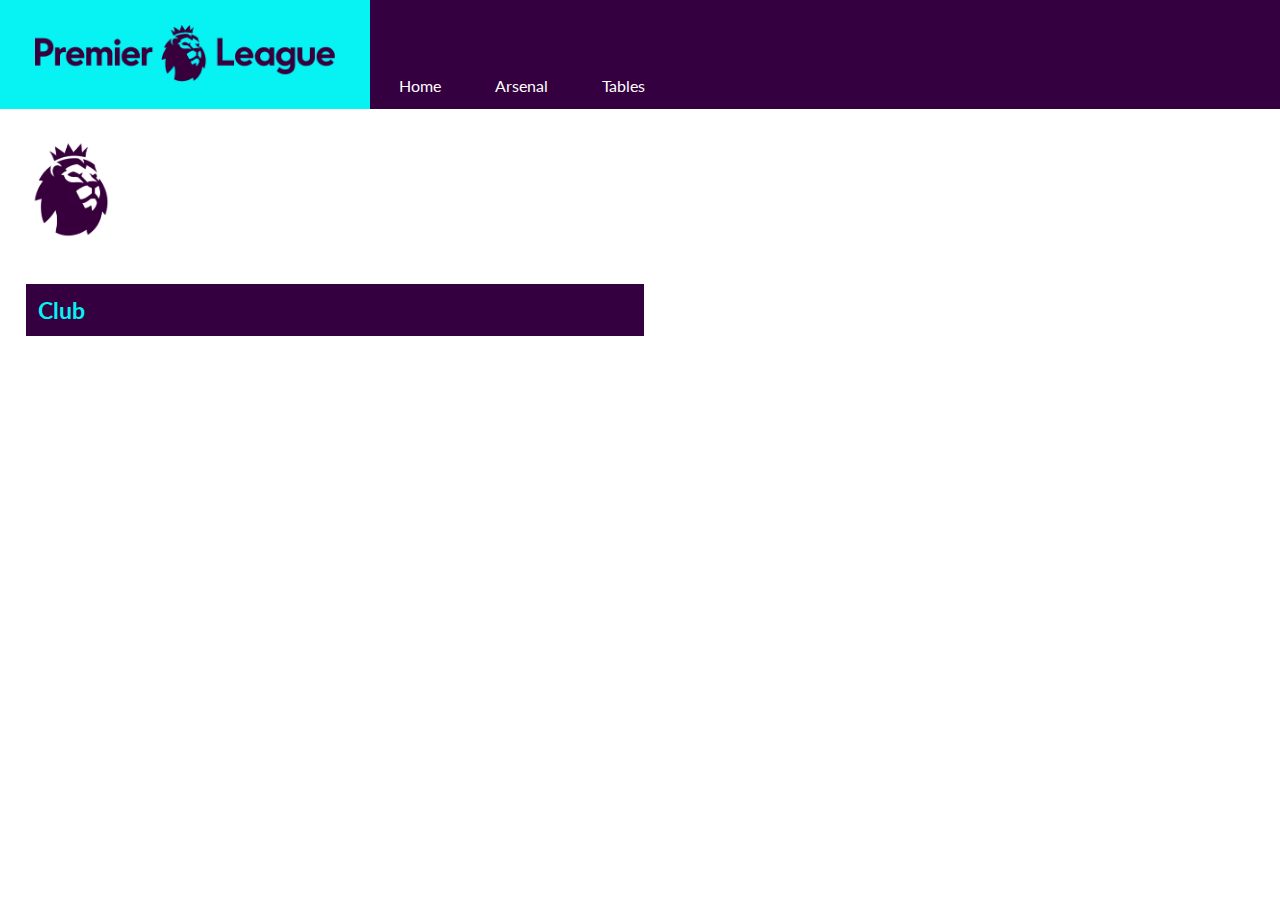
<file: index.html>
<!DOCTYPE html>
   <html>
   <head>
        <meta charset="utf-8">
        <meta name="viewport" content="width=device-width, initial-scale=1">
        <link rel="preconnect" href="https://fonts.googleapis.com">
        <link rel="preconnect" href="https://fonts.gstatic.com" crossorigin>
        <link href="https://fonts.googleapis.com/css2?family=Lato:ital,wght@0,100;0,300;0,400;0,700;0,900;1,100;1,300;1,400;1,700;1,900&display=swap" rel="stylesheet">
        <link rel="stylesheet" href="index.css">
        <title>English Premier League Stats</title>
   </head>
   <body> 
        <ul class="navbar">
            <li><a href="https://www.premierleague.com/"><img src="competition_1.png" alt="epl logo" id="logo-lion"></a></li>
            <li><a href="/Soccer-open-api/index.html">Home</a></li>
            <li><a href="/Soccer-open-api/arsenal.html">Arsenal</a></li>
            <li><a href="/Soccer-open-api/tables.html">Tables</a></li>
        </ul>
        <img src="pl-main-logo.png" alt="EPL logo" width="80px" id="lion">
        <section id="clubs">
            <h1></h1>
            <br>
            <table id="stand">
                <tr>
                    <th width=30%;>Club</th>
                </tr>
                <tbody id="clubTable">

                </tbody>
            </table>   
        </section>
       <script type="module" src="config.js"></script>
       <script type="module" src="index.js"></script>
   </body>
   </html>
</file>
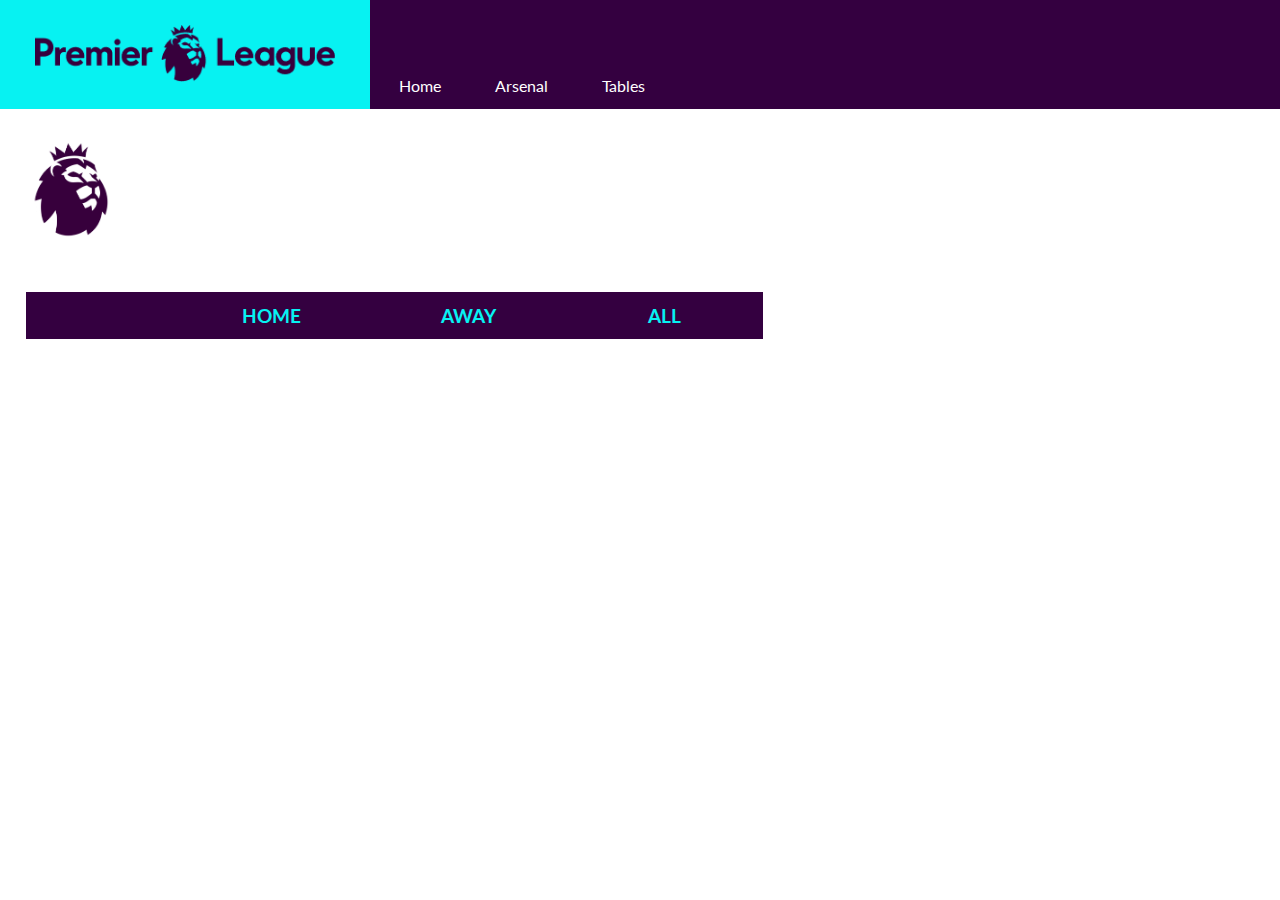
<file: arsenal.html>
<!DOCTYPE html>
   <html>
   <head>
        <meta charset="utf-8">
        <meta name="viewport" content="width=device-width, initial-scale=1">
        <link rel="preconnect" href="https://fonts.googleapis.com">
        <link rel="preconnect" href="https://fonts.gstatic.com" crossorigin>
        <link href="https://fonts.googleapis.com/css2?family=Lato:ital,wght@0,100;0,300;0,400;0,700;0,900;1,100;1,300;1,400;1,700;1,900&display=swap" rel="stylesheet">
        <link rel="stylesheet" href="arsenal.css">
        <title>English Premier League Stats</title>
   </head>
   <body> 
        <ul class="navbar">
            <li><a href="https://www.premierleague.com/"><img src="competition_1.png" alt="epl logo" id="logo-lion"></a></li>
            <li><a href="/Soccer-open-api/index.html">Home</a></li>
            <li><a href="/Soccer-open-api/arsenal.html">Arsenal</a></li>
            <li><a href="/Soccer-open-api/tables.html">Tables</a></li>
        </ul>
        <img src="pl-main-logo.png" alt="EPL logo" width="80px" id="lion">
        <section id="statistics">
            <h1></h1>
            <br>
            <table id="stand">
                <tr>
                    <th width=20%;></th>
                    <th>HOME</th>
                    <th>AWAY</th>
                    <th>ALL</th>
                </tr>
                <tbody id="statTable">

                </tbody>
            </table>   
        </section>
       <script type="module" src="config.js"></script>
       <script type="module" src="arsenal.js"></script>
   </body>
   </html>
</file>
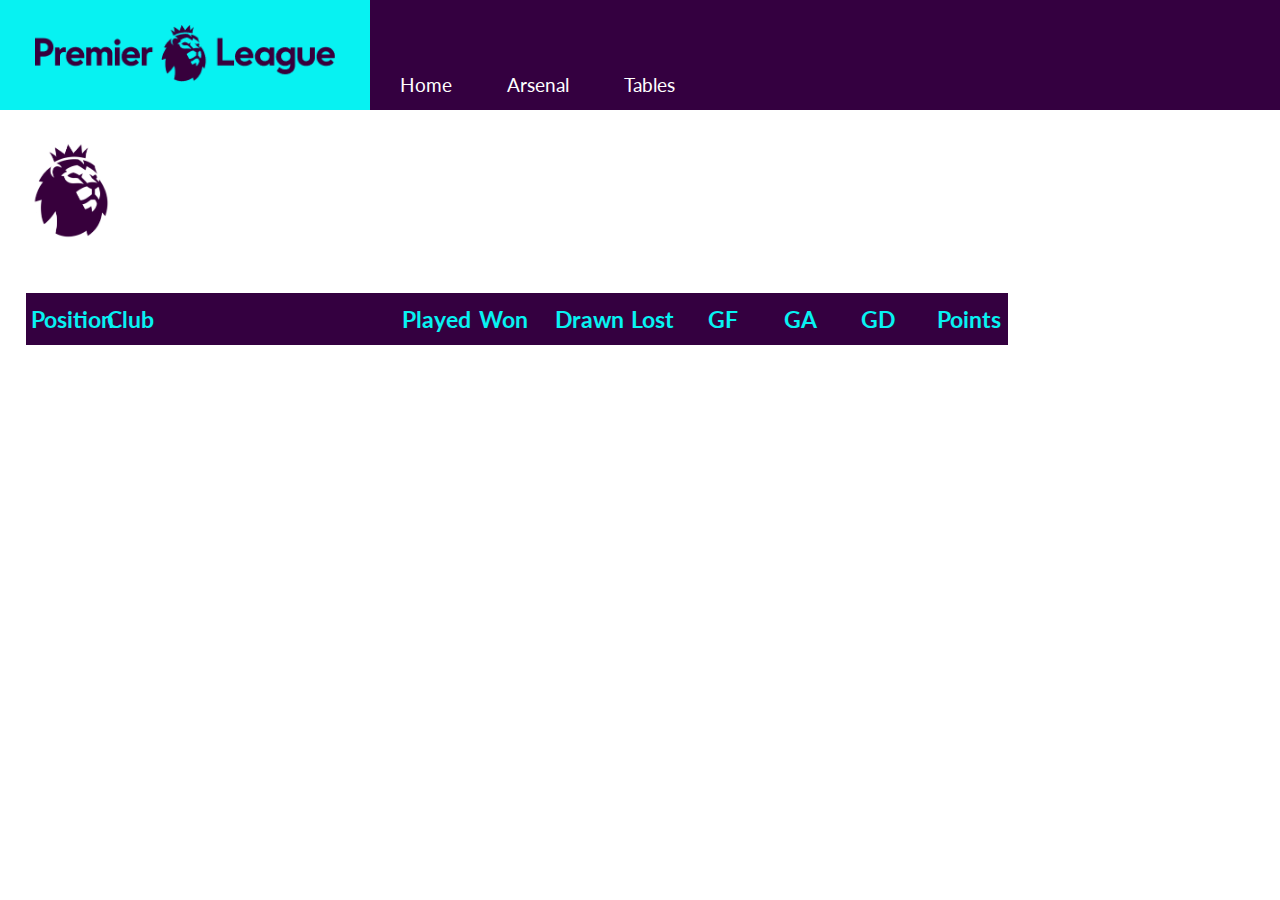
<file: tables.html>
<!DOCTYPE html>
   <html>
   <head>
        <meta charset="utf-8">
        <meta name="viewport" content="width=device-width, initial-scale=1">
        <link rel="preconnect" href="https://fonts.googleapis.com">
        <link rel="preconnect" href="https://fonts.gstatic.com" crossorigin>
        <link href="https://fonts.googleapis.com/css2?family=Lato:ital,wght@0,100;0,300;0,400;0,700;0,900;1,100;1,300;1,400;1,700;1,900&display=swap" rel="stylesheet">
        <link rel="stylesheet" href="tables.css">
        <title>English Premier League Stats</title>
   </head>
   <body> 
        <ul class="navbar">
            <li><a href="https://www.premierleague.com/"><img src="competition_1.png" alt="epl logo" id="logo-lion"></a></li>
            <li><a href="/Soccer-open-api/index.html">Home</a></li>
            <li><a href="/Soccer-open-api/arsenal.html">Arsenal</a></li>
            <li><a href="/Soccer-open-api/tables.html">Tables</a></li>
        </ul>
        <img src="pl-main-logo.png" alt="EPL logo" width="80px" id="lion">
        <section id="standings">
            <h1></h1>
            <br>
            <table id="stand">
                <tr>
                    <th>Position</th>
                    <th width=30%;>Club</th>
                    <th>Played</th>
                    <th>Won</th>
                    <th>Drawn</th>
                    <th>Lost</th>
                    <th>GF</th>
                    <th>GA</th>
                    <th>GD</th>
                    <th>Points</th>
                </tr>
                <tbody id="standTable">

                </tbody>
            </table>   
        </section>
       <script type="module" src="config.js"></script>
       <script type="module" src="tables.js"></script>
   </body>
   </html>
</file>
<file: index.css>
* {
  padding: 0;
  margin: 0;
  font-family: Lato, Arial, Helvetica, sans-serif;
  text-decoration: none;
  color: rgb(255, 255, 255);
}

.navbar {
    list-style-type: none;
    width: 100%;
    overflow: hidden;
    background-color: #340040;
  }
  
  .navbar li{
    display: inline-flex;
    flex-direction: row;
    flex-wrap: wrap;
    color: rgb(255, 255, 255);
    text-align: center;
    padding: 14px 25px;
    text-decoration: none;
  }
  
  .navbar li:hover {
    background-color: #07F2F2;
    color:#340040;
  }

#logo-lion {
    width: 300px;
    padding: 10px;
    background-color: #07F2F2;
}
#lion {
  padding: 0 30px;
  padding-top: 30px;
}

#clubs {
    margin: 18px;
    padding-left: 8px;
    align-content: center;
    font-size: larger;
}
#clubs h1 {
  margin-left: 10%;
}
h1 {
  color: #340040;
  padding-left: 1rem;
}
#logo {
    width: 30px;
    padding: 8px;
    align-content: center;
}


#stand {
    border-collapse: collapse;
    width: 50%;
    text-align: left;
  }
  
  #stand td, #stand th {
    padding: 5px;
    align-content: left;
  }
  
  #stand tr:nth-child(even){background-color: #07f2f271;}
  #stand tr:nth-child(odd){background-color: #dde50977;}
  
  #stand tr:hover {background-color: #ddd;}
  
  #stand th {
    padding: 12px;
    background-color:#340040 ;
    font-size: larger;
    color: #07F2F2;
    min-width: 20px;
    max-width: 30px;
  }

  #stand td {
    color:#340040;
    font-size: large;
}
</file>
<file: arsenal.css>
* {
    padding: 0;
    margin: 0;
    font-family: Lato, Arial, Helvetica, sans-serif;
    text-decoration: none;
    color: rgb(255, 255, 255);
  }
  
  .navbar {
      list-style-type: none;
      width: 100%;
      overflow: hidden;
      background-color: #340040;
    }
    
    .navbar li{
      display: inline-flex;
      flex-direction: row;
      flex-wrap: wrap;
      color: rgb(255, 255, 255);
      text-align: center;
      padding: 14px 25px;
      text-decoration: none;
    }
    
    .navbar li:hover {
      background-color: #07F2F2;
      color:#340040;
    }
  
  #logo-lion {
      width: 300px;
      padding: 10px;
      background-color: #07F2F2;
  }
  #lion {
    padding: 0 30px;
    padding-top: 30px;
  }
  #statistics {
      margin: 18px;
      padding: 8px;
      align-content: center;
      font-size: larger;
  }
  #statistics h1 {
    margin-left: 10%;
  }
  h1 {
    color: #340040;
    padding-left: 1rem;
  }
  #logo {
      width: 30px;
      padding: 8px;
      align-content: center;
  }
  
  #stand {
      border-collapse: collapse;
      width: 60%;
      text-align: center;
    }
    
    #stand td, #stand th {
      padding: 5px;
      align-content: center;
    }
    
    #stand tr:nth-child(even){background-color: #07f2f271;}
    #stand tr:nth-child(odd){background-color: #dde50977;}
    
    #stand tr:hover {background-color: #ddd;}
    
    #stand th {
      padding-top: 12px;
      padding-bottom: 12px;
      background-color:#340040 ;
      color: #07F2F2;
      min-width: 20px;
      max-width: 30px;
    }
    
    #stand td {
      color:#340040;
      font-size: large;
  }
</file>
<file: tables.css>
* {
    padding: 0;
    margin: 0;
    font-family: Lato, Arial, Helvetica, sans-serif;
    text-decoration: none;
    color: rgb(255, 255, 255);
  }
  
  .navbar {
      list-style-type: none;
      width: 100%;
      overflow: hidden;
      background-color: #340040;
      font-size: larger;
    }
    
    .navbar li{
      display: inline-flex;
      flex-direction: row;
      flex-wrap: wrap;
      text-align: center;
      padding: 14px 25px;
    }
    
    .navbar li:hover {
      background-color: #07F2F2;
      color:#340040;
    }
  
  #logo-lion {
      width: 300px;
      padding: 10px;
      background-color: #07F2F2;
  }
  #lion {
    padding: 0 30px;
    padding-top: 30px;
  }
  #standings {
      margin: 18px;
      padding: 8px;
      align-content: center;
      font-size: larger;
  }
  #standings h1 {
    margin-left: 10%;
  }
  h1 {
    color: #340040;
    padding-left: 2rem;
  }
  #logo {
      width: 30px;
      padding: 8px;
      align-content: center;
  }
  
  #stand {
      border-collapse: collapse;
      width: 80%;
      text-align: left;
    }
    
    #stand td, #stand th {
      padding: 5px;
      align-content: left;
    }
    
    #stand tr:nth-child(even){background-color: #07f2f271;}
    #stand tr:nth-child(odd){background-color: #dde50977;}
    
    #stand tr:hover {background-color: #ddd;}
    
    #stand th {
      padding-top: 12px;
      padding-bottom: 12px;
      font-size: larger;
      background-color:#340040 ;
      color: #07F2F2;
      min-width: 20px;
      max-width: 30px;
    }
  
    #stand td {
        color:#340040;
        font-size: large;
    }
</file>
